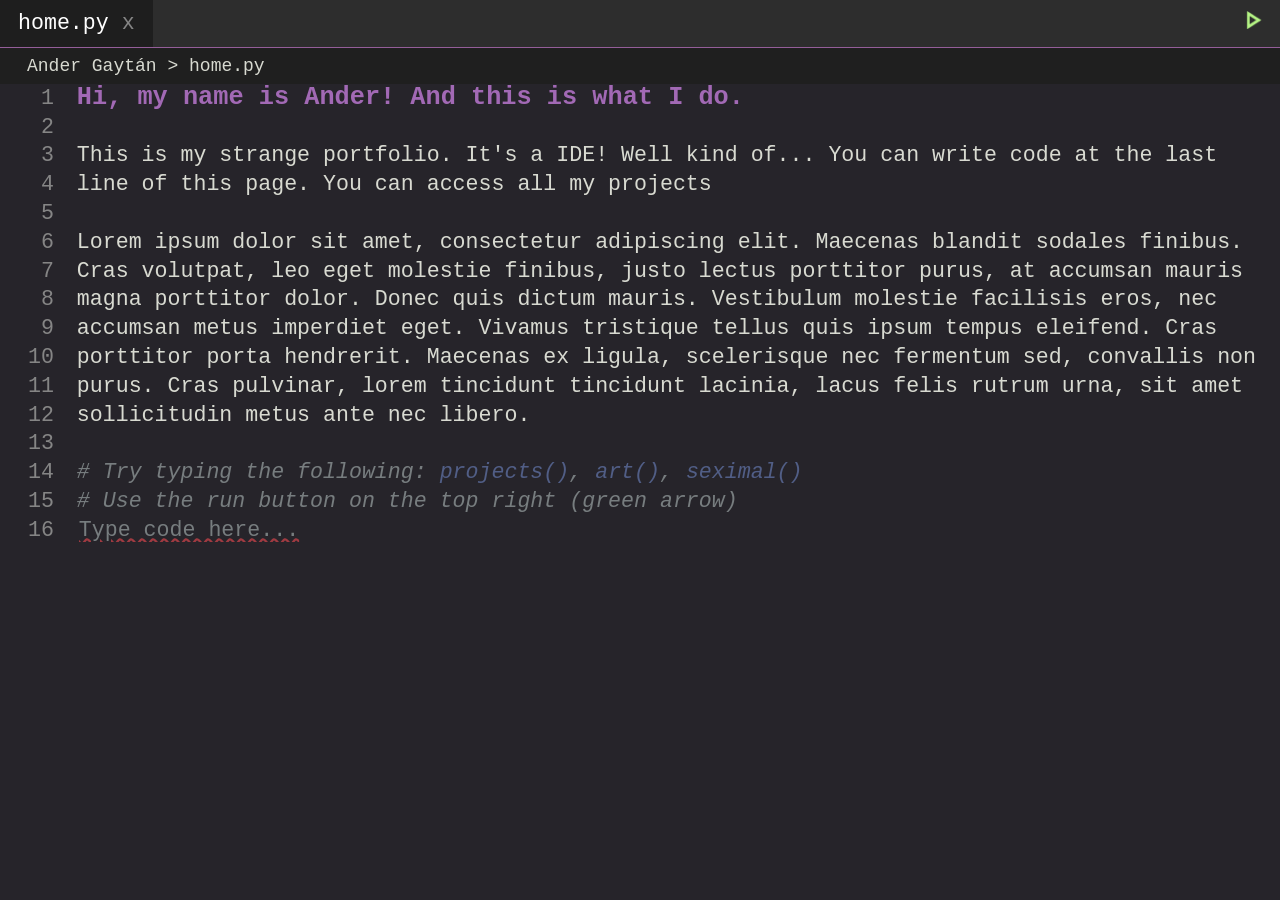
<file: index.html>
<!DOCTYPE html>
<html lang="en" dir="ltr">
   <head>
       <meta charset="utf-8">
       <meta name="viewport" content="width=device-width, initial-scale=1.0">
       <meta http-equiv="X-UA-Compatible" content="IE=edge">
       <title>Ander Gaytán - Programmer</title>
       <link rel="stylesheet" type="text/css" href="css/style.css">
       <!-- <script src="https://ajax.googleapis.com/ajax/libs/jquery/2.1.3/jquery.min.js"></script> -->
        
    <!-- <link rel="icon" type="image/png" href="images/SeximalLogo.png"> -->
   </head>
           
   <body>

    <nav class="navBar">
        <ul id="navTable">
            <li id="selected" class="tabs"><a id="pageName" onclick="return openPage.call(this)">home.py</a> <a id="home.py" class="exit" onclick='return exitWindow.call(this);' target="_blank" style="color: #858585;">x</a></li>
            <li style="float:right"><a onclick='return runCodePy()'><img src="images/greenArrow.png" alt="Run" id="run"></a></li>
        </ul>
    </nav>

    <div class="rootPath">
        <p id="rootText">Ander Gaytán > home.py</p>
    </div>
    
    <div  class="flex_container">
        <div class="numBar">
            <ul id="numbers">
    
            </ul>

        </div>
        <div class="content" id="closed">
        </div>
        <div class="content" id="home">
            <div class="Text">
                <h3 style="margin: 0; color: rgb(162, 105, 181); ">Hi, my name is Ander! And this is what I do.</h3>
                <br/>
                <p style="margin: 0">
                    This is my strange portfolio. It's a IDE! Well kind of... You can write code at the last line of this page. You can access all my projects
                <br/><br/>
                    Lorem ipsum dolor sit amet, consectetur adipiscing elit. Maecenas blandit sodales finibus. Cras volutpat, leo eget molestie finibus, justo lectus porttitor purus, at accumsan mauris magna porttitor dolor. Donec quis dictum mauris. Vestibulum molestie facilisis eros, nec accumsan metus imperdiet eget. Vivamus tristique tellus quis ipsum tempus eleifend. Cras porttitor porta hendrerit. Maecenas ex ligula, scelerisque nec fermentum sed, convallis non purus. Cras pulvinar, lorem tincidunt tincidunt lacinia, lacus felis rutrum urna, sit amet sollicitudin metus ante nec libero.
                <br/><br/>
                    <em class="comments"># Try typing the following: <a onclick='return runCodePy("projects()")'>projects()</a>, <a onclick='return runCodePy("art()")'>art()</a>, <a onclick='return runCodePy("seximal()")'>seximal()</a></em>
                <br/>
                    <em class="comments"># Use the run button on the top right (green arrow)</em>
                </p>
                <input class="executableCode" type="text" id="homeCode" placeholder="Type code here..." autocomplete="off"></input>
            </div>
        </div>
        <div class="content" id="projects">
            <div class="Text">
                <h3 style="margin: 0; color: rgb(162, 105, 181); ">Hi, these are my projects</h3>
                <br/>
                    <em class="comments"># Try typing the following: projects()</em>
                <br/>
                    <em class="comments"># Use the run button on the top right (green arrow)</em>
                </p>
                <input class="executableCode" type="text" id="projectsCode" placeholder="Type code here..." autocomplete="off"></input>
            </div>
        </div>
        
        <div class="content" id="art">
            <div class="column">
                <h3 style="margin: 0; color: rgb(162, 105, 181); ">Hi, I like art too!</h3>
                <br/>
                    <em class="comments"># Try typing the following: projects()</em>
                <br/>
                    <em class="comments"># Use the run button on the top right (green arrow)</em>
                </p>
                <input class="executableCode" type="text" id="projectsCode" placeholder="Type code here..." autocomplete="off"></input>
            </div>
            <div class="column">

            </div>
                
        </div>
        
    </div>
    <script src="js/jquery-3.7.1.js"></script>
    <script src="https://code.jquery.com/jquery-3.7.1.slim.min.js" integrity="sha256-kmHvs0B+OpCW5GVHUNjv9rOmY0IvSIRcf7zGUDTDQM8=" crossorigin="anonymous"></script>
    <script type="text/javascript" src="js/script.js" defer></script>
    <script type="text/javascript" src="js/change_page.js" defer></script>
   </body>
           
</html>
</file>
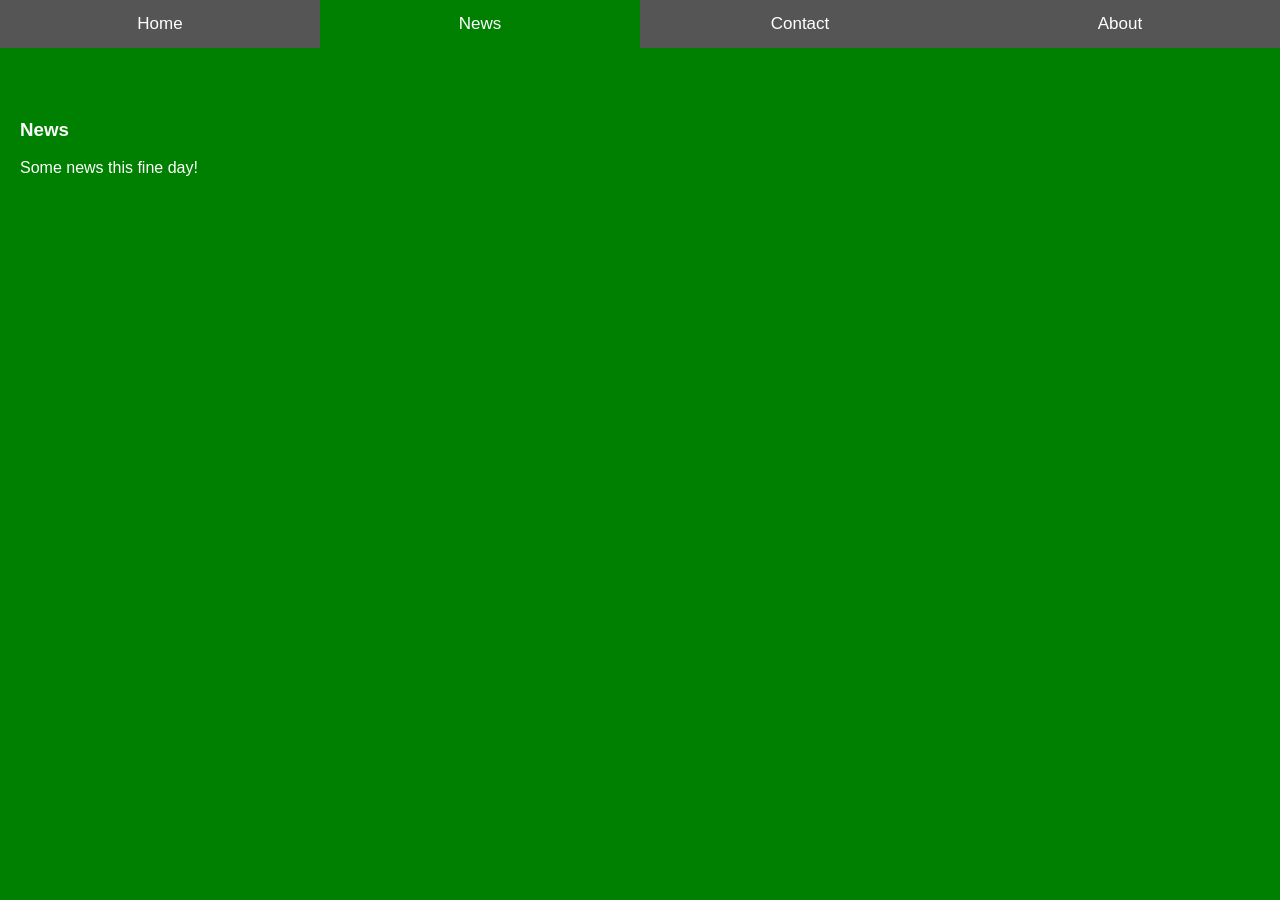
<file: text.html>
<!DOCTYPE html>
<html>
<head>
<meta name="viewport" content="width=device-width, initial-scale=1">
<style>
* {box-sizing: border-box}

/* Set height of body and the document to 100% */
body, html {
  height: 100%;
  margin: 0;
  font-family: Arial;
}

/* Style tab links */
.tablink {
  background-color: #555;
  color: white;
  float: left;
  border: none;
  outline: none;
  cursor: pointer;
  padding: 14px 16px;
  font-size: 17px;
  width: 25%;
}

.tablink:hover {
  background-color: #777;
}

/* Style the tab content (and add height:100% for full page content) */
.tabcontent {
  color: white;
  display: none;
  padding: 100px 20px;
  height: 100%;
}

#Home {background-color: red;}
#News {background-color: green;}
#Contact {background-color: blue;}
#About {background-color: orange;}
</style>
</head>
<body>

<button class="tablink" onclick="openPage('Home', this, 'red')">Home</button>
<button class="tablink" onclick="openPage('News', this, 'green')" id="defaultOpen">News</button>
<button class="tablink" onclick="openPage('Contact', this, 'blue')">Contact</button>
<button class="tablink" onclick="openPage('About', this, 'orange')">About</button>

<div id="Home" class="tabcontent">
  <h3>Home</h3>
  <p>Home is where the heart is..</p>
</div>

<div id="News" class="tabcontent">
  <h3>News</h3>
  <p>Some news this fine day!</p> 
</div>

<div id="Contact" class="tabcontent">
  <h3>Contact</h3>
  <p>Get in touch, or swing by for a cup of coffee.</p>
</div>

<div id="About" class="tabcontent">
  <h3>About</h3>
  <p>Who we are and what we do.</p>
</div>

<script>
function openPage(pageName,elmnt,color) {
  var i, tabcontent, tablinks;
  tabcontent = document.getElementsByClassName("tabcontent");
  for (i = 0; i < tabcontent.length; i++) {
    tabcontent[i].style.display = "none";
  }
  tablinks = document.getElementsByClassName("tablink");
  for (i = 0; i < tablinks.length; i++) {
    tablinks[i].style.backgroundColor = "";
  }
  document.getElementById(pageName).style.display = "block";
  elmnt.style.backgroundColor = color;
}

// Get the element with id="defaultOpen" and click on it
document.getElementById("defaultOpen").click();
</script>
   
</body>
</html>
</file>
<file: css/style.css>
body {
    background: #26242a;
    color: #d8dad1;
    /*1.4 em universal height */
    line-height: 3.2vh;
    margin: 0;
    padding: 0;
    font-size: 2.4vh;
}



* {
    font-family: Consolas, 'Courier New', monospace;

}


/* NAVIGATION BAR */
.navBar ul {
    list-style-type: none;
    margin: 0;
    padding-left: 0;
    overflow: hidden;
    background-color: #2d2d2d;
}

.navBar ul li {
    float: left;
    background-color: #2d2d2d;
    padding-top: 1vh;
    padding-bottom: 1vh;
    padding-left: 2vh;
    padding-right: 2vh;
}

#selected {
    background-color: #1e1e1e;
}

.tabs:hover {
    cursor: pointer;
}

#homeButton:hover {
    cursor: pointer;

}


.navBar ul li a {
    display: block;
    color: white;
    text-align: center;

    text-decoration: none;

    display: inline-block;
}

#run {
    width: 2vh;
    height: 2vh;
}

/* Change the link color to #111 (black) on hover */
/* .navBar ul li a:hover {
    background-color: #111;
} */


/* ROOT */
.rootPath {
    width: 100%;
    background-color: #1f1f1f;
    /* border-style: solid; */
    border-top: 1px solid #945e99;
    /* border-top: #427bee; */
}

.rootPath p {
    margin: 0;
    padding-left: 3vh;
    padding-top: 1vh;
    padding-bottom: 1vh;
    line-height: 2vh;
    height: 2vh;
    font-size: 2vh;
}

.flex_container {
    display: flex;
    flex-direction: row;
    height: 100%;
    width: 100%;
    align-items: baseline;
    gap: 2ex;
    margin-left: 0;
    margin-top: 0;

}

/* Num bar */
.numBar {
    left: 0;
    z-index: 50;
    display: flex;
    flex-flow: column;
    color: #858585;
    /* color: red; */
    margin-left: 0;
    width: 6vh;
    text-align: right;
    margin-top: 0;
    padding-top: 0;
    align-items: flex-end;
    /* background-color: aqua; */
    justify-content: center;
}

.numBar ul {
    list-style: none;

    margin-top: 0;

}

/* CONTENT */
.comments {
    color: #777d7f;
    font-style: italic;
}

.comments a{
    color: #515e86;
}

.comments a:hover {
    color: #775186;
    cursor: pointer;
}

.executableCode {
    background-color: transparent;
    color: #d8dad1;
    border: none;
    font-size: 2.4vh;

}

.executableCode:focus {
    outline-offset: 0px !important;
    outline: none !important;
}

::placeholder {
    /* Chrome, Firefox, Opera, Safari 10.1+ */
    color: #777d7f;
    text-decoration: underline wavy rgb(159, 58, 65);
    opacity: 1;
    /* Firefox */

}

/* #art {
    display: flex; 
    background-color: #945e99;
}

#art .columns{
    flex: 50%;
    width: 100%;
    background-color: aqua;
} */






/* Smartphones (portrait and landscape) ----------- */
@media only screen and (max-width: 600px) {

    body {
        line-height: 2.8vh;
        font-size: 1.8vh;

    }

    .navBar ul li a {
        padding-top: 0.2vh;
        padding-bottom: 0.2vh;
        padding-left: 0.2vh;
        padding-right: 0.2vh;
    }

    #run {
        width: 2vh;
        height: 2vh;
        padding-bottom: 0;

    }


    .rootPath p {
        margin: 0;
        padding-left: 1vh;
        padding-top: 0.6vh;
        padding-bottom: 0.6vh;
        line-height: 1.5vh;
        height: 1.5vh;
        font-size: 1.6vh;
    }

    .numBar {
        font-size: 1.7vh;
        width: 2.6vh;

    }

    .executableCode {
        font-size: 1.8vh;
    }

}
</file>
